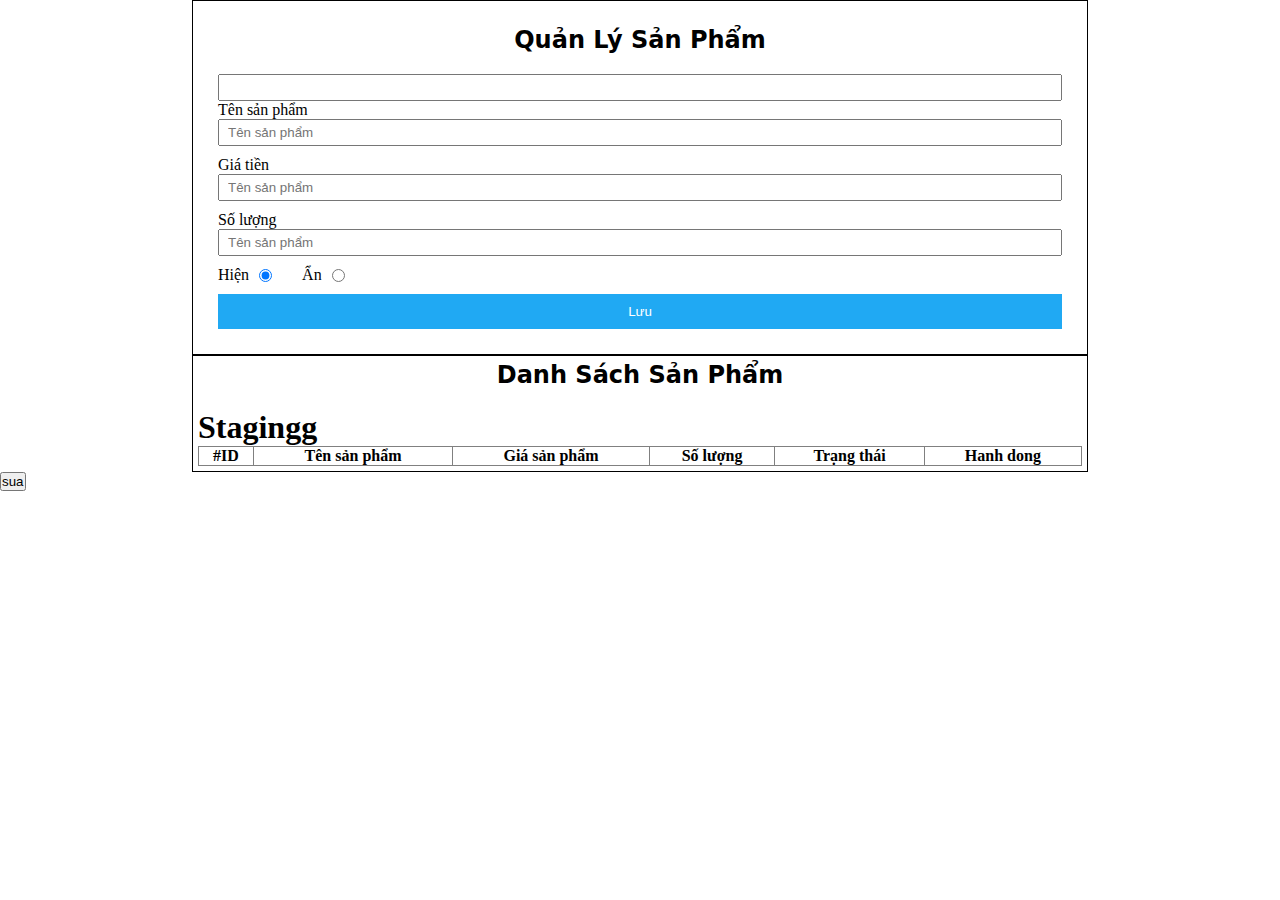
<file: index.html>
<!DOCTYPE html>
<html lang="en">

<head>
    <meta charset="UTF-8">
    <meta name="viewport" content="width=device-width, initial-scale=1.0">
    <title>Document</title>
    <link rel="stylesheet" href="style.css">
</head>

<body>
    <div class="container">
        <div class="manage__product">
            <h1 class="title">Quản Lý Sản Phẩm</h1>
            <form id="product__list-form">
                <input type="text" id="hiddenIdPrd" />
                <div class=" form-group">
                    <label for="product__name">Tên sản phẩm</label>
                    <input type="text" id="product__name" placeholder="Tên sản phẩm" />
                </div>
                <div class="form-group">
                    <label for="QLSP/index.html">Giá tiền</label>
                    <input type="text" id="product__price" placeholder="Tên sản phẩm" />
                </div>
                <div class="form-group">
                    <label for="product__qty">Số lượng</label>
                    <input type="text" id="product__qty" placeholder="Tên sản phẩm" />
                </div>
                <div class="form-group">
                    <div class="form-group-radio">
                        <label>
                            Hiện
                            <input type="radio" checked name="product__status" value="1" />
                        </label>
                        <label>
                            Ẩn
                            <input type="radio" name="product__status" value="0" />
                        </label>
                    </div>
                </div>
                <button class="btn" type="submit">Lưu</button>
            </form>
        </div>

    </div>
    <div class="product__list">
        <h1 class="title">Danh Sách Sản Phẩm</h1>

        <table border="1px" style="width: 100%; border-collapse: collapse;">
            <thead>
                <th>#ID</th>
                <th>Tên sản phẩm</th>
                <th>Giá sản phẩm</th>
                <th>Số lượng</th>
                <th>Trạng thái</th>
                <th>Hanh dong</th>
                <h1>Stagingg</h1>
            </thead>
            <tbody id="product-items">

            </tbody>
        </table>
    </div>

    <button onclick="handle(1)">sua</button>

    <script src="./main.js"></script>
</body>

</html>
</file>
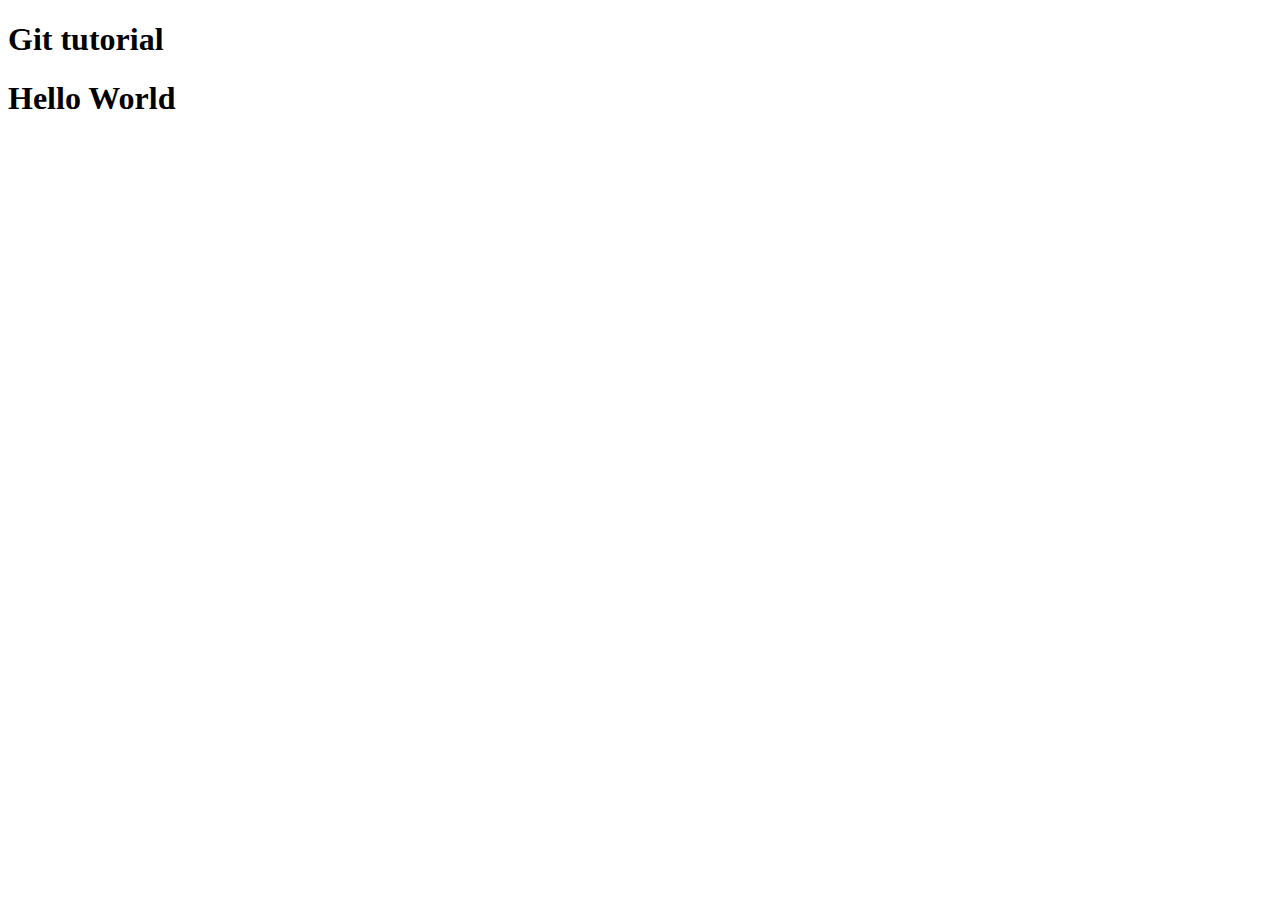
<file: contact.html>
<!DOCTYPE html>
<html lang="en">

<head>
    <meta charset="UTF-8">
    <meta name="viewport" content="width=device-width, initial-scale=1.0">
    <title>Contact</title>
</head>

<body>
    <h1>Git tutorial</h1>
    <h1>Hello World</h1>

</body>

</html>
</file>
<file: style.css>
* {
    margin: 0;
    padding: 0;
    box-sizing: border-box;
    list-style: none;
}

input {
    outline: none;
    width: 100%;
    padding: 4px 8px;
}

.container {
    width: 70%;
    padding: 20px;
    border: 1px solid;
    margin: 0 auto;
}

.manage__product,
.product__list {
    width: 100%;
    padding: 5px;

}

.product__list {
    width: 70%;
    padding: 5px;
    margin: 0 auto;
    border: 1px solid;
}

.title {
    margin-bottom: 20px;
    text-align: center;
    font-size: 24px;
    font-family: "system-ui", sans-serif;
}

.form-group {
    margin-bottom: 10px;
}

.form-group-radio {
    display: flex;
    gap: 30px;
    align-items: center;
}



.form-group-radio label {
    display: flex;
    gap: 10px;
    align-items: center;
}

.btn {
    padding: 10px;
    width: 100%;
    background-color: rgb(32, 169, 243);
    color: white;
    border: none;
    outline: none;
}
</file>
